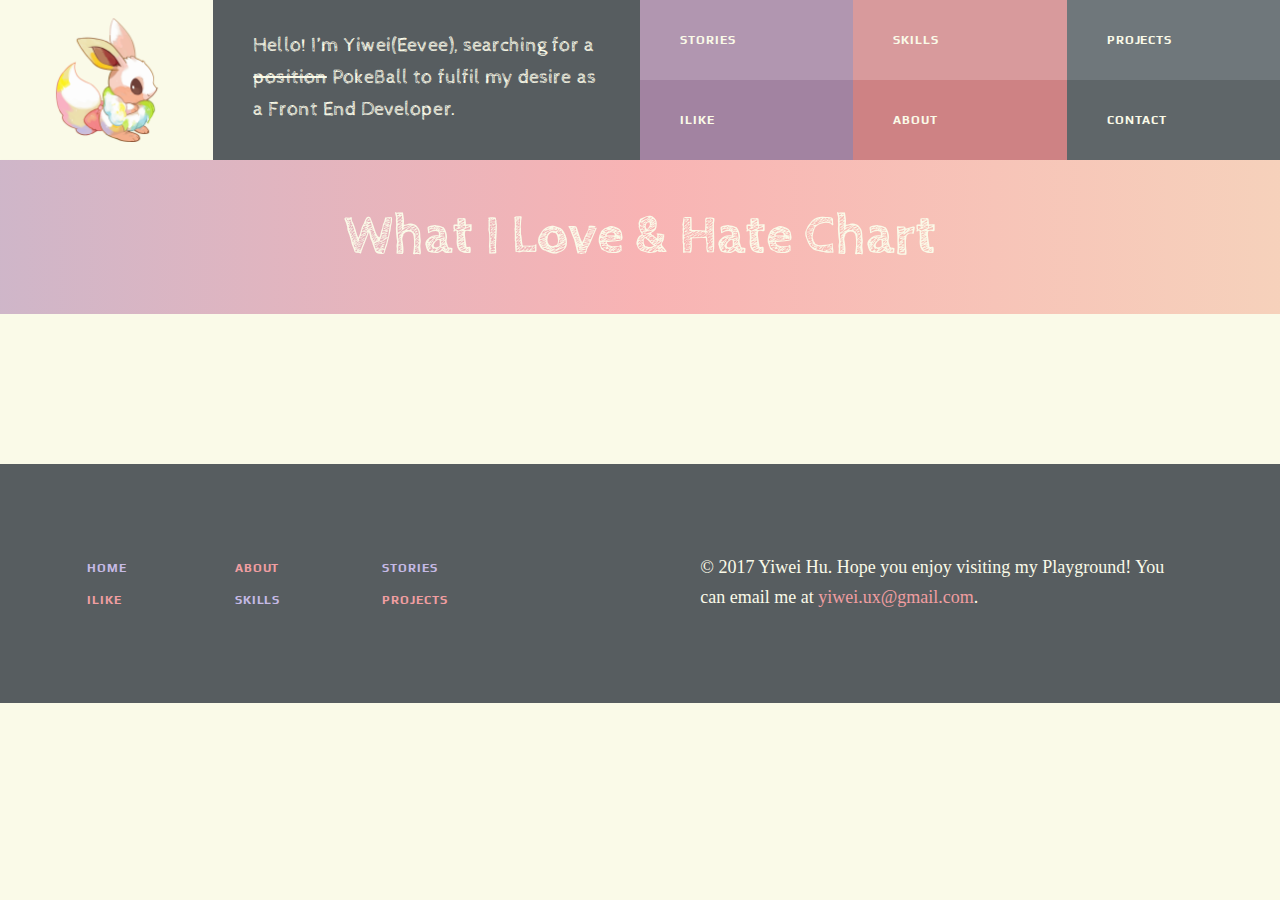
<file: about.html>
<!DOCTYPE html>

<html lang="en-US">

<head>
	<meta charset="UTF-8">
	<meta name="viewpoint" content="width=device-width, initial-scale=1.0">
	<link href="https://fonts.googleapis.com/css?family=Cabin+Sketch:400,700" rel="stylesheet" type='text/css'>
	<link href='https://fonts.googleapis.com/css?family=Play:400' rel='stylesheet' type='text/css'>
	<link href='https://fonts.googleapis.com/css?family=Kanit:400' rel='stylesheet' type='text/css'>
	<link href='https://fonts.googleapis.com/css?family=Playfair+Display:900' rel='stylesheet' type='text/css'>
	<link rel="stylesheet" type="text/css" href="resources/css/style.css">
	<link rel="stylesheet" type="text/css" href="resources/css/about.css">
	<link rel="icon" href="resources/img/favicon.png" type="image/png"/>

	<!--<link rel="stylesheet" type="text/css" href="resources/css/reet.css">-->


	<!--<svg src="/resource/img/love-hate.svg"></svg>
<script src="/resources/js/chart.js"></script>-->

	<meta name="google-site-verification" content="Ltg0s0QdcEOwLMl9AAaTHNKaUi2nbK8ITg40clzj2hA" />
	<title>Eevee's Playground</title>
	<meta name="description" content="Eevee's Playground is Yiwei Hu's personal webpage to showcase the stories, web designs and images.">
</head>

<body class="page-template page-template-page-about page-template-page-about-php page page-id-2265">

	<div id="page" class="hfeed site">

		<header id="masthead" class="site-header group" role="banner">
			<div class="site-description">
				<h1 class="site-title"><a href="index.html" rel="home">Yiweih</a></h1>
				<div class="tagline">
					<h2>Hello! I’m Yiwei(Eevee), searching for a <s>position</s> PokeBall to fulfil my desire as a Front End Developer.</h2>
				</div>
				<!-- /.tagline -->
			</div>
			<nav id="site-navigation" class="main-navigation" role="navigation">
				<ul>
					<li class="story-link current-page">
						<a href="story.html">Stories</a>
					</li>
					<li class="skill-link ">
						<a href="skill.html">Skills</a>
					</li>
					<li class="project-link ">
						<a href="project.html">Projects</a>
					</li>
					<li class="ilike-link ">
						<a href="ilike.html">iLike</a>
					</li>
					<li class="about-link">
						<a href="about.html">About</a>
					</li>
					<li class="contact-link">
						<a href="contact.html">Contact</a>
					</li>
				</ul>
			</nav>
			<!-- /#site-navigation -->
		</header>

		<div id="content" class="site-content">

			<div id="primary" class="content-area">

				<main id="main" class="site-main" role="main">
					<article id="post-2265" class="post-2265 page type-page status-publish hentry">

						<div class="about-content">
							<div id="chart" class="featured-banner">
								<h1>What I Love &amp; Hate Chart</h1>
							</div>
							
							<div id="about" class="full-wh">
								<div id="svg-container"></div>
								<svg id="love-hate-chart"> </svg>
							</div>
						</div>
						
					</article>
					<!-- #post-## -->
				</main>
				<!-- #main -->
			</div>
			<!-- #primary -->


		</div>
		<!-- #content -->
		
		<footer class="page-footer group">
			<div class="footer-container group">
				<nav class="footer-nav group">
					<ul>
						<li class="link-style-1">
							<a href="/">Home</a>
						</li>
						<li class="link-style-2">
							<a href="ilike.html">iLIKE</a>
						</li>
						<li class="link-style-2">
							<a href="about.html">About</a>
						</li>

						<li class="link-style-1">
							<a href="skill.html">Skills</a>
						</li>
						<li class="link-style-1">
							<a href="story.html">Stories</a>
						</li>
						<li class="link-style-2">
							<a href="project.html">Projects</a>
						</li>
					</ul>
				</nav>

				<p>&copy; 2017 Yiwei Hu. Hope you enjoy visiting my Playground! You can email me at <a href="mailto:yiwei.ux@gmail.com">yiwei.ux@gmail.com</a>.</p>

			</div>
		</footer>
		<script src="http://d3js.org/d3.v3.min.js"></script>
		<script src="/resources/js/CV.js"></script>
		<script src="/resources/js/about.js"></script>

	</div>

</body>

</html>
</file>
<file: resources/css/about.css>
svg#love-hate-icons {
    margin: 0px auto;
}

#svg-container {
    position: absolute;
    left: 0;    
    width: 100%;
}

svg#love-hate-chart {
    position: relative;
    z-index: 1;
}

#love-hate-chart text.love-text.title{
    font-size: 14pt;    
    fill: #ea8490;
}

#love-hate-chart text.hate-text.title {
    font-size: 14pt;    
    fill: rgb(161, 118, 196);
}

svg#love-hate-chart, svg#love-hate-icons{
    display: block;
    border: none;
    margin: 0px auto;
}

#svg-like-hate>g{
   opacity: 0.1;
   visibility: hidden;
}

#love-hate-chart rect.love-item {
    fill: #f09ea8;
}

#love-hate-chart rect.hate-item {
    fill: hsl(273, 30%, 72%);
}

#love-hate-chart rect.hate-item.hate-parent {
    fill: transparent;
    fill: hsl(273, 30%, 72%);
    stroke-width: 2;
}

#love-hate-chart rect.love-item.love-parent {
    fill: transparent;
    fill: hsl(353, 73%, 78%);
    stroke-width: 2;
}

#love-hate-chart line.vertical-line {
    stroke: hsl(20, 78%, 83%);
}

#love-hate-chart text.hate-text {
    fill: rgb(161, 118, 196);
}

#love-hate-chart text {
    font-size: 10pt;
    fill: #7B7B7B;
    font-family: Play;
}

#love-hate-chart text.love-text {
    fill: #ea8490;
}
</file>
<file: resources/css/style.css>
@charset "UTF-8";
@import url(reset.css);
* {
	-webkit-box-sizing: border-box;
	-moz-box-sizing: border-box;
	box-sizing: border-box;
}

.group:after,
.group:before,
.posts-navigation:after,
.posts-navigation:before,
.post-navigation:after,
.post-navigation:before,
.nav-links:before,
.nav-links:after {
	content: ".";
	display: block;
	height: 0;
	clear: both;
	visibility: hidden;
}

html,
body {
	background: #fafae8;
	color: #4b5052;
	font-family: "abril-text", georgia;
}

a {
	text-decoration: none;
}

h1 {
	-webkit-font-smoothing: antialiased;
	font-family: "abril-text", Cabin Sketch;
	line-height: 1.2em;
	font-size: 55px;
	font-weight: 700;
}

.site-header {
	-webkit-font-smoothing: antialiased;
	background: #fafae8;
}

.site-header h1,
.site-header .tagline,
.site-header nav {
	height: 160px;
	float: left;
}

.site-header h1 {
	width: 16.66666667%;
	/* 240/1440 */
}

.site-header h1 a {
	background: url(img/logo.png) center no-repeat;
	background-size: 124px 124px;
	display: block;
	height: 150px;
	padding: 80px 40px;
	text-indent: -9999px;
	width: 100%;
}

.site-header .tagline {
	font-family: "abril-text", georgia;
	background: #575d60;
	font-family: "abril-text", Cabin Sketch;
	font-weight: 400;
	padding: 30px 40px 40px 40px;
	width: 33.33333333%;
	/* 480/1440 */
}

.site-header .tagline h2 {
	color: #fafae8;
	font-size: 20px;
	letter-spacing: +.003em;
	line-height: 1.6em;
}

.site-header nav {
	background: linear-gradient(to right, #c4a5c1 0%, #f8a2a7 50%, #f5c7b0 100%);
	width: 50%;
}

.site-header nav li {
	-webkit-font-smoothing: antialiased;
	font-family: "Play";
	font-size: 12px;
	font-weight: 700;
	letter-spacing: .08em;
	text-transform: uppercase;
	display: table;
	table-layout: fixed;
	float: left;
	width: 33.33333333%;
	transition: background 0.5s;
}

.site-header nav li a {
	color: #fafae8;
	display: table-cell;
	height: 80px;
	padding: 0 40px;
	vertical-align: middle;
	width: 100%;
}

.site-header nav li.story-link {
	background: #b196b0;
}

.site-header nav li.story-link:hover {
	background: -moz-linear-gradient(left, rgba(196, 165, 193, 0.8) 0%, rgba(248, 162, 167, 0.8) 50%, rgba(245, 199, 176, 0.8) 100%);
	background: -webkit-gradient(linear, left top, right top, color-stop(0%, rgba(196, 165, 193, 0.8)), color-stop(50%, rgba(248, 162, 167, 0.8)), color-stop(100%, rgba(245, 199, 176, 0.8)));
	background: -webkit-linear-gradient(left, rgba(196, 165, 193, 0.8) 0%, rgba(248, 162, 167, 0.8) 50%, rgba(245, 199, 176, 0.8) 100%);
	background: -o-linear-gradient(left, rgba(196, 165, 193, 0.8) 0%, rgba(248, 162, 167, 0.8) 50%, rgba(245, 199, 176, 0.8) 100%);
	background: -ms-linear-gradient(left, rgba(196, 165, 193, 0.8) 0%, rgba(248, 162, 167, 0.8) 50%, rgba(245, 199, 176, 0.8) 100%);
	background: linear-gradient(to right, rgba(196, 165, 193, 0.8) 0%, rgba(248, 162, 167, 0.8) 50%, rgba(245, 199, 176, 0.8) 100%);
	filter: progid:DXImageTransform.Microsoft.gradient(startColorstr='#cc79c2b2', endColorstr='#ccf1b0bf', GradientType=1);
}

.site-header nav li.ilike-link {
	background: #a283a1;
}

.site-header nav li.ilike-link:hover {
	background: -moz-linear-gradient(left, rgba(196, 165, 193, 0.8) 0%, rgba(248, 162, 167, 0.8) 50%, rgba(245, 199, 176, 0.8) 100%);
	background: -webkit-gradient(linear, left top, right top, color-stop(0%, rgba(196, 165, 193, 0.8)), color-stop(50%, rgba(248, 162, 167, 0.8)), color-stop(100%, rgba(245, 199, 176, 0.8)));
	background: -webkit-linear-gradient(left, rgba(196, 165, 193, 0.8) 0%, rgba(248, 162, 167, 0.8) 50%, rgba(245, 199, 176, 0.8) 100%);
	background: -o-linear-gradient(left, rgba(196, 165, 193, 0.8) 0%, rgba(248, 162, 167, 0.8) 50%, rgba(245, 199, 176, 0.8) 100%);
	background: -ms-linear-gradient(left, rgba(196, 165, 193, 0.8) 0%, rgba(248, 162, 167, 0.8) 50%, rgba(245, 199, 176, 0.8) 100%);
	background: linear-gradient(to right, rgba(196, 165, 193, 0.8) 0%, rgba(248, 162, 167, 0.8) 50%, rgba(245, 199, 176, 0.8) 100%);
	filter: progid:DXImageTransform.Microsoft.gradient(startColorstr='#cc79c2b2', endColorstr='#ccf1b0bf', GradientType=1);
}

.site-header nav li.skill-link {
	background: #d89a9c;
}

.site-header nav li.skill-link:hover {
	background: -moz-linear-gradient(left, rgba(196, 165, 193, 0.8) 0%, rgba(248, 162, 167, 0.8) 50%, rgba(245, 199, 176, 0.8) 100%);
	background: -webkit-gradient(linear, left top, right top, color-stop(0%, rgba(196, 165, 193, 0.8)), color-stop(50%, rgba(248, 162, 167, 0.8)), color-stop(100%, rgba(245, 199, 176, 0.8)));
	background: -webkit-linear-gradient(left, rgba(196, 165, 193, 0.8) 0%, rgba(248, 162, 167, 0.8) 50%, rgba(245, 199, 176, 0.8) 100%);
	background: -o-linear-gradient(left, rgba(196, 165, 193, 0.8) 0%, rgba(248, 162, 167, 0.8) 50%, rgba(245, 199, 176, 0.8) 100%);
	background: -ms-linear-gradient(left, rgba(196, 165, 193, 0.8) 0%, rgba(248, 162, 167, 0.8) 50%, rgba(245, 199, 176, 0.8) 100%);
	background: linear-gradient(to right, rgba(196, 165, 193, 0.8) 0%, rgba(248, 162, 167, 0.8) 50%, rgba(245, 199, 176, 0.8) 100%);
	filter: progid:DXImageTransform.Microsoft.gradient(startColorstr='#cc79c2b2', endColorstr='#ccf1b0bf', GradientType=1);
}

.site-header nav li.about-link {
	background: #ce8284;
}

.site-header nav li.about-link:hover {
	background: -moz-linear-gradient(left, rgba(196, 165, 193, 0.8) 0%, rgba(248, 162, 167, 0.8) 50%, rgba(245, 199, 176, 0.8) 100%);
	background: -webkit-gradient(linear, left top, right top, color-stop(0%, rgba(196, 165, 193, 0.8)), color-stop(50%, rgba(248, 162, 167, 0.8)), color-stop(100%, rgba(245, 199, 176, 0.8)));
	background: -webkit-linear-gradient(left, rgba(196, 165, 193, 0.8) 0%, rgba(248, 162, 167, 0.8) 50%, rgba(245, 199, 176, 0.8) 100%);
	background: -o-linear-gradient(left, rgba(196, 165, 193, 0.8) 0%, rgba(248, 162, 167, 0.8) 50%, rgba(245, 199, 176, 0.8) 100%);
	background: -ms-linear-gradient(left, rgba(196, 165, 193, 0.8) 0%, rgba(248, 162, 167, 0.8) 50%, rgba(245, 199, 176, 0.8) 100%);
	background: linear-gradient(to right, rgba(196, 165, 193, 0.8) 0%, rgba(248, 162, 167, 0.8) 50%, rgba(245, 199, 176, 0.8) 100%);
	filter: progid:DXImageTransform.Microsoft.gradient(startColorstr='#cc79c2b2', endColorstr='#ccf1b0bf', GradientType=1);
}

.site-header nav li.project-link {
	background: #6f777b;
}

.site-header nav li.project-link:hover {
	background: -moz-linear-gradient(left, rgba(196, 165, 193, 0.8) 0%, rgba(248, 162, 167, 0.8) 50%, rgba(245, 199, 176, 0.8) 100%);
	background: -webkit-gradient(linear, left top, right top, color-stop(0%, rgba(196, 165, 193, 0.8)), color-stop(50%, rgba(248, 162, 167, 0.8)), color-stop(100%, rgba(245, 199, 176, 0.8)));
	background: -webkit-linear-gradient(left, rgba(196, 165, 193, 0.8) 0%, rgba(248, 162, 167, 0.8) 50%, rgba(245, 199, 176, 0.8) 100%);
	background: -o-linear-gradient(left, rgba(196, 165, 193, 0.8) 0%, rgba(248, 162, 167, 0.8) 50%, rgba(245, 199, 176, 0.8) 100%);
	background: -ms-linear-gradient(left, rgba(196, 165, 193, 0.8) 0%, rgba(248, 162, 167, 0.8) 50%, rgba(245, 199, 176, 0.8) 100%);
	background: linear-gradient(to right, rgba(196, 165, 193, 0.8) 0%, rgba(248, 162, 167, 0.8) 50%, rgba(245, 199, 176, 0.8) 100%);
	filter: progid:DXImageTransform.Microsoft.gradient(startColorstr='#cc79c2b2', endColorstr='#ccf1b0bf', GradientType=1);
}

.site-header nav li.contact-link {
	background: #5f6669;
}

.site-header nav li.contact-link:hover {
	background: -moz-linear-gradient(left, rgba(196, 165, 193, 0.8) 0%, rgba(248, 162, 167, 0.8) 50%, rgba(245, 199, 176, 0.8) 100%);
	background: -webkit-gradient(linear, left top, right top, color-stop(0%, rgba(196, 165, 193, 0.8)), color-stop(50%, rgba(248, 162, 167, 0.8)), color-stop(100%, rgba(245, 199, 176, 0.8)));
	background: -webkit-linear-gradient(left, rgba(196, 165, 193, 0.8) 0%, rgba(248, 162, 167, 0.8) 50%, rgba(245, 199, 176, 0.8) 100%);
	background: -o-linear-gradient(left, rgba(196, 165, 193, 0.8) 0%, rgba(248, 162, 167, 0.8) 50%, rgba(245, 199, 176, 0.8) 100%);
	background: -ms-linear-gradient(left, rgba(196, 165, 193, 0.8) 0%, rgba(248, 162, 167, 0.8) 50%, rgba(245, 199, 176, 0.8) 100%);
	background: linear-gradient(to right, rgba(196, 165, 193, 0.8) 0%, rgba(248, 162, 167, 0.8) 50%, rgba(245, 199, 176, 0.8) 100%);
	filter: progid:DXImageTransform.Microsoft.gradient(startColorstr='#cc79c2b2', endColorstr='#ccf1b0bf', GradientType=1);
}

.main-banner {
	background: #92cabf url(img/me.jpg) no-repeat top right;
	-webkit-background-size: cover;
	-moz-background-size: cover;
	-o-background-size: cover;
	background-size: cover;
	position: relative;
}

.main-banner .banner-description {
	background: -moz-linear-gradient(45deg, rgba(206, 131, 200, 0.6) 0%, rgba(245, 134, 140, 0.6) 50%, rgba(244, 174, 140, 0.6) 100%);
	/* FF3.6+ */
	background: -webkit-gradient(linear, left bottom, right top, color-stop(0%, rgba(206, 131, 200, 0.6)), color-stop(50%, rgba(245, 134, 140, 0.6)), color-stop(100%, rgba(244, 174, 140, 0.6)));
	/* Chrome,Safari4+ */
	background: -webkit-linear-gradient(45deg, rgba(206, 131, 200, 0.6) 0%, rgba(245, 134, 140, 0.6) 50%, rgba(244, 174, 140, 0.6) 100%);
	/* Chrome10+,Safari5.1+ */
	background: -o-linear-gradient(45deg, rgba(206, 131, 200, 0.6) 0%, rgba(245, 134, 140, 0.6) 50%, rgba(244, 174, 140, 0.6) 100%);
	/* Opera 11.10+ */
	background: -ms-linear-gradient(45deg, rgba(206, 131, 200, 0.6) 0%, rgba(245, 134, 140, 0.6) 50%, rgba(244, 174, 140, 0.6) 100%);
	/* IE10+ */
	background: linear-gradient(45deg, rgba(206, 131, 200, 0.6) 0%, rgba(245, 134, 140, 0.6) 50%, rgba(244, 174, 140, 0.6) 100%);
	/* W3C */
	filter: progid:DXImageTransform.Microsoft.gradient(startColorstr='#997eccbb', endColorstr='#99ccb77e', GradientType=1);
	/* IE6-8 fallback on horizontal gradient */
	float: left;
	padding: 6.818181818% 6.818181818% 160px 6.818181818%;
	width: 50%;
}

.main-banner h1 a {
	-webkit-font-smoothing: antialiased;
	font-family: "Play";
	font-size: 12px;
	font-weight: 700;
	letter-spacing: .08em;
	text-transform: uppercase;
	color: #fafae8;
	line-height: 1.3em;
}

.main-banner h1 a:hover {
	color: #a2606f;
}

.main-banner h2 {
	-webkit-font-smoothing: antialiased;
	font-family: "playfair display";
	line-height: 1.2em;
	font-size: 50px;
	font-weight: 900;
	margin: 20px 0;
	text-transform: capitalize;
}

.main-banner h2 a {
	color: #a2606f;
}

.main-banner h2 a:hover {
	color: #834c59;
}

.main-banner p {
	-webkit-font-smoothing: antialiased;
	color: #3f4345;
	font-family: "abril-text", georgia;
	font-size: 22px;
	letter-spacing: -.015em;
	line-height: 1.6em;
}

.main-banner .story-link {
	-webkit-font-smoothing: antialiased;
	font-family: "Play";
	font-size: 12px;
	font-weight: 700;
	letter-spacing: .08em;
	text-transform: uppercase;
	background: #fafae8;
	color: #d690a0;
	left: 0;
	bottom: 0;
	padding: 40px 40px 40px 6.818181818%;
	position: absolute;
	width: 50%;
}

.main-banner .story-link:hover {
	color: #c15870;
}

.main-banner .banner-image {
	bottom: 0;
	right: 0;
	padding: 40px;
	position: absolute;
	width: 50%;
}

.main-banner .banner-image p {
	-webkit-font-smoothing: antialiased;
	font-family: "Play";
	font-size: 12px;
	font-weight: 700;
	letter-spacing: .08em;
	text-transform: uppercase;
	color: #fafae8;
}

.notes h1 {
	display: inline-block;
	line-height: 1.1em;
	margin: 0 20px 20px 0;
}

.notes h1 a {
	color: #79c2b2;
}

.notes h1 a:hover {
	color: #9cd2c6;
}

.notes h2 {
	-webkit-font-smoothing: antialiased;
	font-family: "abril-text", georgia;
	font-size: 20px;
	-webkit-font-smoothing: antialiased;
	color: #fafae8;
	display: inline-block;
	line-height: 1.5em;
	margin: 0 0 0 0;
}

.notes h2 a {
	color: #ffe59c;
}

.notes h2 a:hover {
	color: #9cd2c6;
}

.notes li {
	display: table;
	float: left;
	padding-bottom: 75px;
	width: 43.31683168%;
	/* 437.5/1010 */
}

.notes li img {
	border: 5px solid #fafae8;
	box-shadow: 0 2px 10px rgba(0, 0, 0, 0.4);
	display: table-cell;
	margin: 5px 40px 0 0;
}

.notes li .note-description {
	display: table-cell;
}

.notes li h3 {
	-webkit-font-smoothing: antialiased;
	font-family: "Play";
	font-size: 12px;
	font-weight: 700;
	letter-spacing: .08em;
	text-transform: uppercase;
	line-height: 1.8em;
	margin-bottom: 10px;
}

.notes li h3 a {
	color: #ffe59c;
}

.notes li h3 a:hover {
	color: #9cd2c6;
}

.notes li p {
	-webkit-font-smoothing: antialiased;
	color: #fafae8;
	font-family: "abril-text", georgia;
	font-size: 16px;
	line-height: 1.5em;
}

.notes li p a {
	color: #79c2b2;
}

.notes li p a:hover {
	color: #9cd2c6;
}

.notes li a.keep-reading {
	-webkit-font-smoothing: antialiased;
	font-family: "Play";
	font-size: 12px;
	font-weight: 700;
	letter-spacing: .08em;
	text-transform: uppercase;
	color: #79c2b2;
	display: block;
	margin-top: 10px;
}

.notes li a.keep-reading:hover {
	color: #9cd2c6;
}

.notes li:nth-of-type(even) {
	margin-left: 6.818181818%;
}

.latest-work h1 {
	color: #fafae8;
	margin-top: 50px;
	text-align: center;
}

.latest-work h2 {
	-webkit-font-smoothing: antialiased;
	font-family: "abril-text", georgia;
	font-size: 20px;
	color: #fafae8;
	font-size: 22px;
	line-height: 1.4em;
	margin: 30px 0 60px 0;
	text-align: center;
}

.latest-work h2 a {
	color: #e4b5c0;
}

.latest-work h2 a:hover {
	color: #9cd2c6;
}

.latest-work li {
	box-shadow: 0 5px 20px rgba(0, 0, 0, 0.3);
	float: left;
	margin: 3% 5%;
	width: 40%;
}

.latest-work li a {
	display: block;
	background: #fafae8;
}

.latest-work li img {
	display: block;
	height: auto;
	width: 100%;
}

.latest-work li h3 a {
	-webkit-font-smoothing: antialiased;
	font-family: "Play";
	font-size: 12px;
	font-weight: 700;
	letter-spacing: .08em;
	text-transform: uppercase;
	color: #fafae8;
	display: block;
	line-height: 1.5em;
	padding: 30px 40px 25px 40px;
	text-align: center;
}

.latest-work li:nth-of-type(1) h3 a,
.latest-work li:nth-of-type(6) h3 a {
	background: #79c2b2;
}

.latest-work li:nth-of-type(3) h3 a,
.latest-work li:nth-of-type(5) h3 a {
	background: #D0B97F;
}

.latest-work li:nth-of-type(2) h3 a,
.latest-work li:nth-of-type(4) h3 a {
	background: #d690a0;
}

.latest-work li:nth-child(2n+1) {
	margin-left: 7.25%;
	margin-right: 2.75%;
}

.latest-work li:nth-child(2n+2) {
	margin-left: 2.75%;
	margin-right: 7.25%;
}

.speaking-events a {
	color: #ffe59c;
}

.speaking-events h1 {
	display: inline-block;
	margin: 0 20px 20px 0;
}

.speaking-events h2 {
	-webkit-font-smoothing: antialiased;
	font-family: "abril-text", georgia;
	font-size: 20px;
	display: inline-block;
	line-height: 1.3em;
}

.speaking-events ol {
	-webkit-font-smoothing: antialiased;
	font-family: "Play";
	font-size: 12px;
	font-weight: 700;
	letter-spacing: .08em;
	text-transform: uppercase;
	margin-top: 50px;
}

.speaking-events ol a {
	color: #d8ede8;
	display: block;
	line-height: 1.5em;
	padding: 22px;
}

.speaking-events ol .event-item {
	border-bottom: 1px solid #4ba490;
}

.speaking-events ol .event-item ul {
	display: table;
	table-layout: fixed;
	width: 100%;
}

.speaking-events ol .event-item li {
	display: table-cell;
	vertical-align: middle;
}

.speaking-events ol .event-item li.date a,
.speaking-events ol .event-item li.event-name a {
	padding-left: 30px;
}

.speaking-events ol .event-item li:last-of-type a {
	padding-right: 0;
}

.speaking-events ol .event-item:hover a {
	color: #ffe59c;
}

.speaking-events .upcoming a {
	color: #fafae8;
}

.speaking-events .upcoming .speaking-button a {
	color: #ffe59c;
}

.speaking-events .upcoming .date a {
	background: url(img/icon-date-current.png) left 50% no-repeat;
	background-size: 16px;
}

.speaking-events .upcoming .location a {
	background: url(img/icon-location-current.png) left 50% no-repeat;
	background-size: 16px;
}

.speaking-events .upcoming .event-name a {
	background: url(img/icon-event-current.png) left 50% no-repeat;
	background-size: 16px;
}

.speaking-events .date a {
	background: url(img/icon-date.png) left 50% no-repeat;
	background-size: 16px;
}

.speaking-events .location a {
	background: url(img/icon-location.png) left 50% no-repeat;
	background-size: 16px;
}

.speaking-events .event-name a {
	background: url(img/icon-event.png) left 50% no-repeat;
	background-size: 16px;
}

.speaking-events .speaking-button {
	text-align: right;
}

.speaking-events .speaking-button strong {
	background: #4b5052;
	border-radius: 3px;
	display: inline-block;
	margin: -6px 0;
	padding: 6px 10px;
	text-align: center;
	width: 140px;
}

.speaking-events .speaking-button strong:hover {
	background: #ffe59c;
	color: #4b5052;
}

.elsewhere h1 {
	color: #79c2b2;
	margin-bottom: 20px;
}

.elsewhere p {
	-webkit-font-smoothing: antialiased;
	font-family: "abril-text", georgia;
	font-size: 26px;
	letter-spacing: -.018em;
	line-height: 1.6em;
}

.elsewhere a:nth-of-type(even) {
	color: #c86b80;
}

.elsewhere a:nth-of-type(even):hover {
	color: #cbae61;
}

.elsewhere a:nth-of-type(odd) {
	color: #cbae61;
}

.elsewhere a:nth-of-type(odd):hover {
	color: #c86b80;
}

.page-footer {
	background: #575d60;
	padding: 6.818181818%;
}

.page-footer p {
	-webkit-font-smoothing: antialiased;
	color: #fafae8;
	float: right;
	font-family: "abril-text", georgia;
	font-size: 18px;
	line-height: 1.7em;
	width: 44.54545455%;
	/* 490/1100 */
}

.page-footer p a {
	color: #f09ea1;
}

.page-footer p a:hover {
	color: #f5c7b0;
}

.page-footer .footer-nav {
	float: left;
	width: 40%;
	/* 490/1100 */
}

.page-footer .footer-nav ul {
	-webkit-column-count: 3;
	/* Chrome, Safari, Opera */
	-moz-column-count: 3;
	/* Firefox */
	column-count: 3;
	-webkit-column-gap: 0;
	-moz-column-gap: 0;
	column-gap: 0;
	display: block;
}

.page-footer .footer-nav li {
	display: block;
	-webkit-font-smoothing: antialiased;
	font-family: "Play";
	font-size: 12px;
	font-weight: 700;
	letter-spacing: .08em;
	text-transform: uppercase;
}

.page-footer .footer-nav li.link-style-1 a {
	color: #c6bae6;
}

.page-footer .footer-nav li.link-style-1 a:hover {
	color: #f5c7b0;
}

.page-footer .footer-nav li.link-style-2 a {
	color: #f09ea1;
}

.page-footer .footer-nav li.link-style-2 a:hover {
	color: #f5c7b0;
}

.page-footer .footer-nav li a {
	display: block;
	padding: 10px 0;
}

.writing-banner {}

.writing-banner .writing-banner-inner {
	padding: 70px 6.818181818% 140px 6.818181818%;
}

.writing-banner h1 {
	color: #fafae8;
	text-align: center;
}

#content {
	background: -moz-linear-gradient(left, rgba(196, 165, 193, 0.8) 0%, rgba(248, 162, 167, 0.8) 50%, rgba(245, 199, 176, 0.8) 100%);
	background: -webkit-gradient(linear, left top, right top, color-stop(0%, rgba(196, 165, 193, 0.8)), color-stop(50%, rgba(248, 162, 167, 0.8)), color-stop(100%, rgba(245, 199, 176, 0.8)));
	background: -webkit-linear-gradient(left, rgba(196, 165, 193, 0.8) 0%, rgba(248, 162, 167, 0.8) 50%, rgba(245, 199, 176, 0.8) 100%);
	background: -o-linear-gradient(left, rgba(196, 165, 193, 0.8) 0%, rgba(248, 162, 167, 0.8) 50%, rgba(245, 199, 176, 0.8) 100%);
	background: -ms-linear-gradient(left, rgba(196, 165, 193, 0.8) 0%, rgba(248, 162, 167, 0.8) 50%, rgba(245, 199, 176, 0.8) 100%);
	background: linear-gradient(to right, rgba(165, 102, 157, 0.8) 0%, rgba(244, 115, 122, 0.8) 50%, rgba(183, 118, 87, 0.8) 100%);
	box-shadow: 0 2px 3px rgba(0, 0, 0, 0.1);
}

.full-wh h1 {
	color: #fafae8;
	padding-top: 50px;
	text-align: center;
}

.posts-list {
	background: url(img/bg-posts-list-top.png) top repeat-x;
	margin: -85px auto 0 auto;
	padding-top: 16px;
	position: relative;
	width: 66.66666667%;
	/* 960/1440 */
}

.posts-list:before {
	background: url(img/bg-posts-list-left.png) no-repeat;
	content: "";
	display: block;
	position: absolute;
	top: 0;
	left: -17px;
	width: 18px;
	height: 185px;
}

.posts-list:after {
	background: url(img/bg-posts-list-right.png) no-repeat;
	content: "";
	display: block;
	position: absolute;
	top: 0;
	right: -18px;
	width: 18px;
	height: 185px;
}

.posts-list a {
	color: #79c2b2;
}

.posts-list li {
	background: #fafae8;
	box-shadow: 0 0 10px rgba(0, 0, 0, 0.33);
	padding: 80px 8.333333333% 80px 8.333333333%;
	margin-bottom: 80px;
	position: relative;
	/* &:after {
      background: lighten($owltastic-gray,35%);
      border-radius: 10px;
      content: "";
      display: block;
      width: 100%;
      height: 3px;
    } */
}

.posts-list li h2 {
	text-align: center;
	font-size: 32px;
	font-weight: bold;
	line-height: 1.3em;
	letter-spacing: -.005em;
	-webkit-font-smoothing: antialiased;
}

.posts-list li h2 a {
	color: #f8a7b4;
}

.posts-list li .posted-date {
	-webkit-font-smoothing: antialiased;
	font-family: "Play";
	font-size: 12px;
	font-weight: 700;
	letter-spacing: .08em;
	text-transform: uppercase;
	margin-top: 30px;
	margin-bottom: 25px;
	text-align: center;
}

.posts-list li .posted-date a {
	color: #bb89bf;
}

.posts-list li .post-button {
	margin: 0 auto 80px auto;
	text-align: center;
}

.posts-list li .post-button a {
	background: -moz-linear-gradient(left, rgba(196, 165, 193, 0.8) 0%, rgba(248, 162, 167, 0.8) 50%, rgba(245, 199, 176, 0.8) 100%);
	background: -webkit-gradient(linear, left top, right top, color-stop(0%, rgba(196, 165, 193, 0.8)), color-stop(50%, rgba(248, 162, 167, 0.8)), color-stop(100%, rgba(245, 199, 176, 0.8)));
	background: -webkit-linear-gradient(left, rgba(196, 165, 193, 0.8) 0%, rgba(248, 162, 167, 0.8) 50%, rgba(245, 199, 176, 0.8) 100%);
	background: -o-linear-gradient(left, rgba(196, 165, 193, 0.8) 0%, rgba(248, 162, 167, 0.8) 50%, rgba(245, 199, 176, 0.8) 100%);
	background: -ms-linear-gradient(left, rgba(196, 165, 193, 0.8) 0%, rgba(248, 162, 167, 0.8) 50%, rgba(245, 199, 176, 0.8) 100%);
	background: linear-gradient(to right, rgba(196, 165, 193, 0.8) 0%, rgba(248, 162, 167, 0.8) 50%, rgba(245, 199, 176, 0.8) 100%);
	filter: progid:DXImageTransform.Microsoft.gradient(startColorstr='#cc79c2b2', endColorstr='#ccf1b0bf', GradientType=1);
	-webkit-font-smoothing: antialiased;
	font-family: "Play";
	font-size: 12px;
	font-weight: 700;
	letter-spacing: .08em;
	text-transform: uppercase;
	border-radius: 5px;
	color: #fafae8;
	display: inline-block;
	padding: 10px 30px;
}

.posts-list li .post-button a:hover {
	background: -moz-linear-gradient(left, rgba(196, 165, 193, 0.8) 0%, rgba(248, 162, 167, 0.8) 50%, rgba(245, 199, 176, 0.8) 100%);
	background: -webkit-gradient(linear, left top, right top, color-stop(0%, rgba(196, 165, 193, 0.8)), color-stop(50%, rgba(248, 162, 167, 0.8)), color-stop(100%, rgba(245, 199, 176, 0.8)));
	background: -webkit-linear-gradient(left, rgba(196, 165, 193, 0.8) 0%, rgba(248, 162, 167, 0.8) 50%, rgba(245, 199, 176, 0.8) 100%);
	background: -o-linear-gradient(left, rgba(196, 165, 193, 0.8) 0%, rgba(248, 162, 167, 0.8) 50%, rgba(245, 199, 176, 0.8) 100%);
	background: -ms-linear-gradient(left, rgba(196, 165, 193, 0.8) 0%, rgba(248, 162, 167, 0.8) 50%, rgba(245, 199, 176, 0.8) 100%);
	background: linear-gradient(to right, rgba(196, 165, 193, 0.8) 0%, rgba(248, 162, 167, 0.8) 50%, rgba(245, 199, 176, 0.8) 100%);
	filter: progid:DXImageTransform.Microsoft.gradient(startColorstr='#cc79c2b2', endColorstr='#ccf1b0bf', GradientType=1);
}

.posts-list li p {
	-webkit-font-smoothing: antialiased;
	font-family: "abril-text", georgia;
	font-size: 22px;
	line-height: 1.5em;
	margin-bottom: 33px;
}

.posts-list li p a {
	display: block;
	margin: 30px auto 0 auto;
}

.posts-list-notes {
	box-shadow: inset 0 5px 50px rgba(0, 0, 0, 0.05);
	background: -moz-linear-gradient(left, rgba(196, 165, 193, 0.8) 0%, rgba(248, 162, 167, 0.8) 50%, rgba(245, 199, 176, 0.8) 100%);
	background: -webkit-gradient(linear, left top, right top, color-stop(0%, rgba(196, 165, 193, 0.8)), color-stop(50%, rgba(248, 162, 167, 0.8)), color-stop(100%, rgba(245, 199, 176, 0.8)));
	background: -webkit-linear-gradient(left, rgba(196, 165, 193, 0.8) 0%, rgba(248, 162, 167, 0.8) 50%, rgba(245, 199, 176, 0.8) 100%);
	background: -o-linear-gradient(left, rgba(196, 165, 193, 0.8) 0%, rgba(248, 162, 167, 0.8) 50%, rgba(245, 199, 176, 0.8) 100%);
	background: -ms-linear-gradient(left, rgba(196, 165, 193, 0.8) 0%, rgba(248, 162, 167, 0.8) 50%, rgba(245, 199, 176, 0.8) 100%);
	background: linear-gradient(to right, rgba(196, 165, 193, 0.8) 0%, rgba(248, 162, 167, 0.8) 50%, rgba(245, 199, 176, 0.8) 100%);
	filter: progid:DXImageTransform.Microsoft.gradient(startColorstr='#cc79c2b2', endColorstr='#ccf1b0bf', GradientType=1);
	padding: 0 50px 50px 0;
}

.posts-list-notes h1 {
	color: #fafae8;
	margin: 0;
	text-align: center;
}

.posts-list-notes .note-item-left {
	padding: 20px 60px 20px 60px;
}

.posts-list-notes .note-item-right {
	padding: 20px 60px 20px 15px;
}

.posts-list-notes .page-title.note-item p {
	color: #fafae8;
	margin: 0;
	font-size: 20px;
	-webkit-font-smoothing: antialiased;
	margin-top: 20px;
}

.posts-list-notes .page-title.note-item p a {
	color: #ffe59c;
}

.posts-list-notes h2 {
	-webkit-font-smoothing: antialiased;
	font-family: "abril-text", georgia;
	font-size: 20px;
	font-weight: bold;
	line-height: 1.4em;
	margin: 30px 40px 0 40px;
	text-align: left;
}

.posts-list-notes ul {
	margin: 0;
}

.posts-list-notes li img {
	height: auto;
	width: 100%;
}

.posts-list-notes li a {
	color: #ff6699;
}

.posts-list-notes .note-container {
	background: #fafae8;
	box-shadow: 0 0 20px rgba(0, 0, 0, 0.3);
	padding-bottom: 5px;
	-webkit-font-smoothing: antialiased;
}

.posts-list-notes li:nth-of-type(odd) .talk-thumbnail {
	background: #575d60;
}

.posts-list-notes .talk-thumbnail {
	background: #575d60;
	position: relative;
	height: 100%;
	display: block;
	vertical-align: middle;
}

.posts-list-notes .talk-thumbnail h2 {
	position: absolute;
	color: #fafae8;
	font-family: "playfair display";
	font-size: 34px;
	line-height: 1.25em;
	margin: 0;
	width: 100%;
	padding: 0 40px;
	text-align: center;
	z-index: 3;
	left: 50%;
	top: 50%;
	transform: translate(-50%, -50%);
}

.posts-list-notes .talk-thumbnail em {
	display: block;
	font-style: normal;
	font-size: 16px;
	font-weight: normal;
	font-family: "abril-text", georgia;
}

.posts-list-notes .talk-thumbnail img {
	display: block;
	opacity: .2;
}

.posts-list-notes .talk-thumbnail:hover img {
	opacity: 1;
	-webkit-transition: opacity ease-in-out .3s;
	-moz-transition: opacity ease-in-out .3s;
	-o-transition: opacity ease-in-out .3s;
	transition: opacity ease-in-out .3s;
}

.posts-list-notes .talk-thumbnail:hover h2 {
	opacity: 0;
	-webkit-transition: opacity ease-in-out .3s;
	-moz-transition: opacity ease-in-out .3s;
	-o-transition: opacity ease-in-out .3s;
	transition: opacity ease-in-out .3s;
}

.posts-list-notes .talk-container {
	padding-bottom: 25px;
	position: relative;
}

.posts-list-notes .talk-container a p {
	color: #4b5052;
}

.posts-list-notes .talk-container a:hover {
	color: #d690a0;
}

.posts-list-notes .talk-container h3 {
	-webkit-font-smoothing: antialiased;
	font-family: "Play";
	font-size: 12px;
	font-weight: 700;
	letter-spacing: .08em;
	text-transform: uppercase;
	margin: 40px 40px -30px 40px;
}

.posts-list-notes .talk-container .upcoming-event {
	color: #d8c287;
}

.posts-list-notes .talk-container p em {
	font-size: 14px;
	font-style: italic;
	margin: 10px 0 0 0;
}

.posts-list-notes .talk-container p {
	margin: 40px 40px 10px 40px;
}

.posts-list-notes .talk-container p:nth-of-type(2) {
	margin-top: 0;
}

.posts-list-notes p {
	line-height: 1.5em;
	margin: 5px 40px 30px 40px;
}

.posts-list-notes .tagged {
	-webkit-font-smoothing: antialiased;
	font-family: "Play";
	font-size: 12px;
	font-weight: 700;
	letter-spacing: .08em;
	text-transform: uppercase;
}

.posts-list-notes .tagged a {
	color: #d690a0;
}

.notes-grid[data-columns]::before {
	content: '3 .notes-column.size-1of3';
}

@media screen and (max-width: 1000px) {
	.notes-grid[data-columns]::before {
		content: '2 .notes-column.size-1of2';
	}
}

@media screen and (max-width: 700px) {
	.notes-grid[data-columns]::before {
		content: '1 .notes-column.size-1of1';
	}
}

.notes-column {
	padding: 50px 0 0 50px;
	float: left;
}

.size-2of3 {
	width: 66.666%;
}

.size-2of3 {
	width: 66.666%;
}

.size-1of1 {
	width: 100%;
}

.portfolio-page {
	background: -moz-linear-gradient(left, rgba(196, 165, 193, 0.8) 0%, rgba(248, 162, 167, 0.8) 50%, rgba(245, 199, 176, 0.8) 100%);
	background: -webkit-gradient(linear, left top, right top, color-stop(0%, rgba(196, 165, 193, 0.8)), color-stop(50%, rgba(248, 162, 167, 0.8)), color-stop(100%, rgba(245, 199, 176, 0.8)));
	background: -webkit-linear-gradient(left, rgba(196, 165, 193, 0.8) 0%, rgba(248, 162, 167, 0.8) 50%, rgba(245, 199, 176, 0.8) 100%);
	background: -o-linear-gradient(left, rgba(196, 165, 193, 0.8) 0%, rgba(248, 162, 167, 0.8) 50%, rgba(245, 199, 176, 0.8) 100%);
	background: -ms-linear-gradient(left, rgba(196, 165, 193, 0.8) 0%, rgba(248, 162, 167, 0.8) 50%, rgba(245, 199, 176, 0.8) 100%);
	background: linear-gradient(to right, rgba(196, 165, 193, 0.8) 0%, rgba(248, 162, 167, 0.8) 50%, rgba(245, 199, 176, 0.8) 100%);
	filter: progid:DXImageTransform.Microsoft.gradient(startColorstr='#cc79c2b2', endColorstr='#ccf1b0bf', GradientType=1);
}

.portfolio-page h1 {
	color: #fafae8;
	margin-bottom: 20px;
	text-align: center;
}

.portfolio-page.latest-work h2 a {
	background: rgba(75, 80, 82, 0.9);
	color: #fafae8;
}

.latest-work li {
	border: none;
}

.latest-work li:hover img {
	opacity: 1;
}

.latest-work img {
	border: none;
}

.latest-work .work-container {
	position: relative;
	overflow: hidden;
}

.latest-work .work-container img {
	opacity: 0.8;
	width: 100%;
	height: auto;
	-webkit-transform: scale(1.12);
	transform: scale(1.12);
	-webkit-transition: -webkit-transform 0.5s;
	transition: -webkit-transform 0.5s;
	transition: transform 0.5s;
	transition: transform 0.5s, -webkit-transform 0.5s;
	opacity: 0.5s;
}

.latest-work .work-container h2 {
	position: absolute;
	width: 100%;
	height: 100%;
	margin: 0;
	text-align: center;
	font-size: 28px;
}

.latest-work .work-container h2 a {
	background: rgba(250, 250, 232, 0.5);
	color: #4b5052;
	height: 100%;
	display: -webkit-flex;
	display: -moz-flex;
	display: -ms-flex;
	display: flex;
	-webkit-align-items: center;
	-moz-align-items: center;
	-ms-align-items: center;
	align-items: center;
	justify-content: center;
	opacity: 0;
	padding: 40px;
}

.latest-work .work-container:hover img {
	opacity: 1;
	-moz-transform: scale(1.0);
	-webkit-transform: scale(1.0);
	transform: scale(1.0);
}

.latest-work .work-container:hover h2 a {
	opacity: 1;
}

.latest-work .case-study-excerpt {
	background: #fafae8;
	color: #4b5052;
	font-size: 16px;
	line-height: 1.5em;
	padding: 40px;
	-webkit-font-smoothing: antialiased;
}

.latest-work .case-study-excerpt h4 {
	-webkit-font-smoothing: antialiased;
	display: block;
	line-height: 1.4em;
	margin: 0 0 10px 0;
	font-size: 26px;
	font-weight: bold;
	font-family: "playfair display";
}

.latest-work .case-study-excerpt a {
	background: none;
	color: #d690a0;
}

.case-study,
.about-content {
	text-align: center;
}

.case-study h1,
.about-content h1 {
	color: #fafae8;
	margin: 0 auto 0px auto;
	text-align: middle;
	line-height: 0.1em;
	letter-spacing: -.003em;
	width: 66.66666667%;
}

.case-study .featured-banner,
.about-content .featured-banner {
	background: -moz-linear-gradient(left, rgba(196, 165, 193, 0.8) 0%, rgba(248, 162, 167, 0.8) 50%, rgba(245, 199, 176, 0.8) 100%);
	background: -webkit-gradient(linear, left top, right top, color-stop(0%, rgba(196, 165, 193, 0.8)), color-stop(50%, rgba(248, 162, 167, 0.8)), color-stop(100%, rgba(245, 199, 176, 0.8)));
	background: -webkit-linear-gradient(left, rgba(196, 165, 193, 0.8) 0%, rgba(248, 162, 167, 0.8) 50%, rgba(245, 199, 176, 0.8) 100%);
	background: -o-linear-gradient(left, rgba(196, 165, 193, 0.8) 0%, rgba(248, 162, 167, 0.8) 50%, rgba(245, 199, 176, 0.8) 100%);
	background: -ms-linear-gradient(left, rgba(196, 165, 193, 0.8) 0%, rgba(248, 162, 167, 0.8) 50%, rgba(245, 199, 176, 0.8) 100%);
	background: linear-gradient(to right, rgba(196, 165, 193, 0.8) 0%, rgba(248, 162, 167, 0.8) 50%, rgba(245, 199, 176, 0.8) 100%);
	filter: progid:DXImageTransform.Microsoft.gradient(startColorstr='#cc79c2b2', endColorstr='#ccf1b0bf', GradientType=1);
	box-shadow: 0 1px 3px 0 rgba(0, 0, 0, 0.2);
	padding: 5.818181818% 0;
	text-align: center;
}

.case-study .featured-banner p,
.about-content .featured-banner p {
	color: #fafae8;
	font-size: 26px;
	margin: 0 auto;
	width: 66.66666667%;
}

.case-study .image-container,
.about-content .image-container {
	max-width: 100%;
	padding: 60px 6.818181818% 80px 6.818181818%;
	width: 100%;
	margin: 0;
}

.case-study .image-container.style-tiles,
.about-content .image-container.style-tiles {
	padding-bottom: 30px;
}

.case-study .full-width-image,
.about-content .full-width-image {
	margin-bottom: 60px;
	padding: 2.083333333%;
}

.case-study img,
.about-content img {
	margin: 0;
	width: 100%;
}

.case-study p,
.about-content p {
	color: #fafae8;
	text-align: left;
	width: 50%;
	line-height: 1.5em;
	margin: 0 auto 30px auto;
	font-size: 22px;
	-webkit-font-smoothing: antialiased;
	letter-spacing: -.015em;
}

.case-study a,
.about-content a {
	color: #79c2b2;
}

.profile-image {
	margin: 60px auto 0 auto;
	width: 66.66666667%;
}

.profile-image img {
	display: block;
	margin-bottom: 20px;
}

.profile-image a {
	font-size: 14px;
	color: #79c2b2;
	font-style: italic;
	margin-top: 20px;
}

.about-content {
	background: #fafae8;
}

.about-content .featured-banner {
	box-shadow: none;
}

.about-content h2 {
	-webkit-font-smoothing: antialiased;
	font-family: "playfair display";
	line-height: 1.2em;
	font-size: 50px;
	font-weight: 900;
	text-align: left;
	margin: 60px auto;
	width: 66.66666667%;
}

.about-content h2:after {
	content: "";
	width: 100%;
	margin: 20px auto;
	border-radius: 10px;
	display: block;
	background: -moz-linear-gradient(left, rgba(121, 194, 178, 0.8) 0%, rgba(194, 174, 121, 0.8) 50%, rgba(241, 176, 191, 0.8) 100%);
	background: -webkit-gradient(linear, left top, right top, color-stop(0%, rgba(121, 194, 178, 0.8)), color-stop(50%, rgba(194, 174, 121, 0.8)), color-stop(100%, rgba(241, 176, 191, 0.8)));
	background: -webkit-linear-gradient(left, rgba(121, 194, 178, 0.8) 0%, rgba(194, 174, 121, 0.8) 50%, rgba(241, 176, 191, 0.8) 100%);
	background: -o-linear-gradient(left, rgba(121, 194, 178, 0.8) 0%, rgba(194, 174, 121, 0.8) 50%, rgba(241, 176, 191, 0.8) 100%);
	background: -ms-linear-gradient(left, rgba(121, 194, 178, 0.8) 0%, rgba(194, 174, 121, 0.8) 50%, rgba(241, 176, 191, 0.8) 100%);
	background: linear-gradient(to right, rgba(121, 194, 178, 0.8) 0%, rgba(194, 174, 121, 0.8) 50%, rgba(241, 176, 191, 0.8) 100%);
	filter: progid:DXImageTransform.Microsoft.gradient(startColorstr='#cc79c2b2', endColorstr='#ccf1b0bf', GradientType=1);
}

.about-content p {
	color: #4b5052;
	font-size: 22px;
	width: 66.66666667%;
	margin-top: 90px;
}

.about-content p.big {
	font-size: 22px;
	margin: 20px 0;
}

.about-content p.small {
	font-family: "Play";
	font-size: 16px;
	line-height: 1.5em;
	margin: 20px 0;
}

.about-content .work-experience {
	position: relative;
	width: 66.66666667%;
	margin: 0 auto 90px auto;
}

.about-content .work-experience:before {
	content: "";
	position: absolute;
	background: -moz-linear-gradient(top, rgba(121, 194, 178, 0.8) 0%, rgba(194, 174, 121, 0.8) 50%, rgba(241, 176, 191, 0.8) 100%);
	background: -webkit-linear-gradient(top, rgba(121, 194, 178, 0.8) 0%, rgba(194, 174, 121, 0.8) 50%, rgba(241, 176, 191, 0.8) 100%);
	background: -o-linear-gradient(top, rgba(121, 194, 178, 0.8) 0%, rgba(194, 174, 121, 0.8) 50%, rgba(241, 176, 191, 0.8) 100%);
	background: -ms-linear-gradient(top, rgba(121, 194, 178, 0.8) 0%, rgba(194, 174, 121, 0.8) 50%, rgba(241, 176, 191, 0.8) 100%);
	background: linear-gradient(to bottom, rgba(121, 194, 178, 0.8) 0%, rgba(194, 174, 121, 0.8) 50%, rgba(241, 176, 191, 0.8) 100%);
	filter: progid:DXImageTransform.Microsoft.gradient(startColorstr='#cc79c2b2', endColorstr='#ccf1b0bf', GradientType=1);
	height: 100%;
	width: 2px;
	left: 59px;
}

.about-content .work-experience:after {
	content: "";
	position: absolute;
	bottom: 0;
	width: 16px;
	height: 16px;
	background: #e4b5c0;
	left: 52px;
	border-radius: 100%;
}

.about-content .work-experience li {
	margin: 0 auto 60px auto;
	position: relative;
	padding-left: 160px;
}

.about-content .work-experience li p {
	width: 100%;
}

.about-content .work-experience li h3 {
	-webkit-font-smoothing: antialiased;
	font-family: "Play";
	font-size: 12px;
	font-weight: 700;
	letter-spacing: .08em;
	text-transform: uppercase;
	color: #d690a0;
	font-size: 20px;
	text-align: left;
	margin: 0 0 20px 0;
	line-height: 1.4em;
}

.about-content .work-experience li .experience-dates {
	background: #4b5052;
	font-family: "Play";
	font-weight: 300;
	border-radius: 100%;
	text-align: center;
	line-height: 1.5em;
	width: 120px;
	height: 120px;
	font-size: 15px;
	padding: 30px 15px;
	color: #fafae8;
	position: absolute;
	left: 0;
	top: 0;
	margin-right: 40px;
}

.speaking-history {
	margin-bottom: 90px;
	position: relative;
	margin: 0 auto;
	width: 66.66666667%;
	padding-bottom: 80px;
	-webkit-column-count: 2;
	-moz-column-count: 2;
	column-count: 2;
	-webkit-column-gap: 40px;
	-moz-column-gap: 40px;
	column-gap: 40px;
}

.speaking-history ul {
	-webkit-column-break-inside: avoid;
	/* Chrome, Safari, Opera */
	page-break-inside: avoid;
	/* Firefox */
	break-inside: avoid;
	/* IE 10+ */
	padding: 20px 0 20px 0;
}

.speaking-history li {
	-webkit-font-smoothing: antialiased;
	background: #fafae8;
	margin: 0 auto;
	padding: 0;
	position: relative;
	text-align: left;
	z-index: 2;
	line-height: 1.5em;
	font-size: 16px;
}

.speaking-history a {
	color: #48a18c;
}

.speaking-history .date-item {
	margin: 0 auto 0 auto;
	text-align: left;
	font-style: normal;
	display: block;
	font-size: 20px;
	font-family: "playfair display";
	font-weight: 900;
}

.speaking-history .date-item br {
	display: none;
}

.notes-navigation .posts-navigation .nav-links {
	width: 100%;
	padding: 0 50px;
}

.about-elsewhere {
	background: #48a18c;
}

.about-elsewhere h1,
.about-elsewhere p {
	color: #fafae8;
}

.about-elsewhere a:nth-of-type(odd) {
	color: #9cd2c6;
}

.about-elsewhere a:nth-of-type(even) {
	color: #decc9a;
}

.about-elsewhere a:nth-of-type(even):hover,
.about-elsewhere a:nth-of-type(odd):hover {
	color: #e1aeb9;
}

.entry-content-outer {
	background: url(img/bg-posts-list-top.png) top repeat-x;
	margin: -85px auto 0 auto;
	padding-top: 16px;
	position: relative;
	width: 66.66666667%;
}

.entry-content-outer:before {
	background: url(img/bg-posts-list-left.png) no-repeat;
	content: "";
	display: block;
	position: absolute;
	top: 0;
	left: -17px;
	width: 18px;
	height: 185px;
}

.entry-content-outer:after {
	background: url(img/bg-posts-list-right.png) no-repeat;
	content: "";
	display: block;
	position: absolute;
	top: 0;
	right: -18px;
	width: 18px;
	height: 185px;
}

.entry-content {
	background: #fafae8;
	padding: 8.333333333%;
	position: relative;
}

.entry-content p,
.entry-content li {
	-webkit-font-smoothing: antialiased;
	font-size: 20px;
	line-height: 1.5em;
	margin-bottom: 30px;
}

.entry-content h2 {
	font-size: 30px;
	font-weight: bold;
	line-height: 1.4em;
	margin-bottom: 30px;
}

.entry-content h3 {
	font-size: 22px;
	font-weight: bold;
	margin-bottom: 20px;
}

.entry-content a {
	color: #4ba490;
}

.entry-content a:hover {
	color: #a2606f;
}

.entry-content ol,
.entry-content ul {
	margin-bottom: 40px;
}

.entry-content li {
	list-style: square;
	margin-bottom: 15px;
	margin-left: 100px;
	padding-left: 10px;
}

.entry-content em {
	font-style: italic;
}

.entry-content img {
	width: 100%;
}

.entry-content caption,
.entry-content .caption {
	font-size: 16px;
	font-style: italic;
}

.entry-content blockquote {
	margin: 0 auto;
	width: 80%;
}

.entry-content blockquote p {
	font-size: 20px;
	font-style: italic;
}

.event-facts li {
	margin: 0 0 20px 0;
	padding: 0;
	list-style: none;
	font-size: 18px;
}

.event-slides {
	text-align: center;
	margin-bottom: 20px;
}

.entry-footer {
	background: #fafae8;
	font-style: italic;
	margin: 0 auto;
	padding: 0 5.555555556% 80px 5.555555556%;
	text-align: center;
	width: 66.66666667%;
}

.entry-footer a {
	color: #d690a0;
}

.entry-footer span {
	display: inline-block;
	margin-right: 15px;
	text-transform: capitalize;
}

.entry-footer span.tags-links:before,
.entry-footer span.edit-link:before {
	content: "•";
	margin-right: 15px;
}

.entry-meta {
	-webkit-font-smoothing: antialiased;
	font-family: "Play";
	font-size: 12px;
	font-weight: 700;
	letter-spacing: .08em;
	text-transform: uppercase;
	color: rgba(250, 250, 232, 0.85);
	margin-top: 20px;
	text-align: center;
}

.entry-meta a {
	color: rgba(250, 250, 232, 0.85);
}

.comments-area {
	margin: 0 auto;
	width: 66.66666667%;
}

#respond {
	margin-top: 80px;
}

#respond form {
	background: #ffe59c;
	padding: 80px 8.333333333%;
	margin-bottom: 80px;
}

#respond .comment-notes,
#respond .form-allowed-tags {
	font-style: italic;
	line-height: 1.5em;
	margin-bottom: 40px;
	text-align: center;
}

#respond .comment-form-author,
#respond .comment-form-email {
	float: left;
	margin-bottom: 40px;
	width: 48%;
}

#respond .comment-form-email {
	float: right;
}

#respond .comment-form-url {
	margin: 40px 0;
}

#respond .comment-form-url:before,
#respond .comment-form-url:after {
	content: ".";
	display: block;
	height: 0;
	clear: both;
	visibility: hidden;
}

#respond label {
	-webkit-font-smoothing: antialiased;
	font-family: "Play";
	font-size: 12px;
	font-weight: 700;
	letter-spacing: .08em;
	text-transform: uppercase;
	display: block;
	font-size: 14px;
	margin-bottom: 10px;
}

#respond input,
#respond textarea {
	color: #48a18c;
	font-family: "abril-text", georgia;
	border: none;
	border-radius: 3px;
	font-size: 22px;
	padding: 5px 10px;
	width: 100%;
}

#respond textarea {
	margin-bottom: 20px;
	height: 150px;
}

#respond .form-submit {
	margin-top: 40px;
	text-align: center;
}

#respond .form-submit input {
	background: -moz-linear-gradient(left, rgba(121, 194, 178, 0.8) 0%, rgba(194, 174, 121, 0.8) 50%, rgba(241, 176, 191, 0.8) 100%);
	background: -webkit-gradient(linear, left top, right top, color-stop(0%, rgba(121, 194, 178, 0.8)), color-stop(50%, rgba(194, 174, 121, 0.8)), color-stop(100%, rgba(241, 176, 191, 0.8)));
	background: -webkit-linear-gradient(left, rgba(121, 194, 178, 0.8) 0%, rgba(194, 174, 121, 0.8) 50%, rgba(241, 176, 191, 0.8) 100%);
	background: -o-linear-gradient(left, rgba(121, 194, 178, 0.8) 0%, rgba(194, 174, 121, 0.8) 50%, rgba(241, 176, 191, 0.8) 100%);
	background: -ms-linear-gradient(left, rgba(121, 194, 178, 0.8) 0%, rgba(194, 174, 121, 0.8) 50%, rgba(241, 176, 191, 0.8) 100%);
	background: linear-gradient(to right, rgba(121, 194, 178, 0.8) 0%, rgba(194, 174, 121, 0.8) 50%, rgba(241, 176, 191, 0.8) 100%);
	filter: progid:DXImageTransform.Microsoft.gradient(startColorstr='#cc79c2b2', endColorstr='#ccf1b0bf', GradientType=1);
	-webkit-font-smoothing: antialiased;
	font-family: "Play";
	font-size: 12px;
	font-weight: 700;
	letter-spacing: .08em;
	text-transform: uppercase;
	border-radius: 0;
	border-radius: 5px;
	color: #fafae8;
	cursor: pointer;
	padding: 18px 40px;
	width: 240px;
}

#respond .form-submit input:hover {
	background: -moz-linear-gradient(left, #79c2b2 0%, #c2ae79 50%, #f1b0bf 100%);
	background: -webkit-gradient(linear, left top, right top, color-stop(0%, #79c2b2), color-stop(50%, #c2ae79), color-stop(100%, #f1b0bf));
	background: -webkit-linear-gradient(left, #79c2b2 0%, #c2ae79 50%, #f1b0bf 100%);
	background: -o-linear-gradient(left, #79c2b2 0%, #c2ae79 50%, #f1b0bf 100%);
	background: -ms-linear-gradient(left, #79c2b2 0%, #c2ae79 50%, #f1b0bf 100%);
	background: linear-gradient(to right, #79c2b2 0%, #c2ae79 50%, #f1b0bf 100%);
	filter: progid:DXImageTransform.Microsoft.gradient(startColorstr='#cc79c2b2', endColorstr='#ccf1b0bf', GradientType=1);
}

h2.comments-title,
h3.comment-reply-title {
	-webkit-font-smoothing: antialiased;
	font-family: "playfair display";
	line-height: 1.2em;
	font-size: 50px;
	font-weight: 900;
	color: #fafae8;
	margin: 50px auto;
	text-align: center;
}

.comment-list {
	background: #fafae8;
	margin-bottom: 80px;
}

.comment-list li {
	padding: 0 8.333333333% 40px 8.333333333%;
}

.comment-list li:first-of-type {
	padding-top: 8.333333333%;
}

.comment-list li:last-of-type {
	padding-bottom: 0;
}

.comment-list li:last-of-type:after {
	background: none;
}

.comment-list li:after {
	background: -moz-linear-gradient(left, rgba(121, 194, 178, 0.8) 0%, rgba(194, 174, 121, 0.8) 50%, rgba(241, 176, 191, 0.8) 100%);
	background: -webkit-gradient(linear, left top, right top, color-stop(0%, rgba(121, 194, 178, 0.8)), color-stop(50%, rgba(194, 174, 121, 0.8)), color-stop(100%, rgba(241, 176, 191, 0.8)));
	background: -webkit-linear-gradient(left, rgba(121, 194, 178, 0.8) 0%, rgba(194, 174, 121, 0.8) 50%, rgba(241, 176, 191, 0.8) 100%);
	background: -o-linear-gradient(left, rgba(121, 194, 178, 0.8) 0%, rgba(194, 174, 121, 0.8) 50%, rgba(241, 176, 191, 0.8) 100%);
	background: -ms-linear-gradient(left, rgba(121, 194, 178, 0.8) 0%, rgba(194, 174, 121, 0.8) 50%, rgba(241, 176, 191, 0.8) 100%);
	background: linear-gradient(to right, rgba(121, 194, 178, 0.8) 0%, rgba(194, 174, 121, 0.8) 50%, rgba(241, 176, 191, 0.8) 100%);
	filter: progid:DXImageTransform.Microsoft.gradient(startColorstr='#cc79c2b2', endColorstr='#ccf1b0bf', GradientType=1);
	content: "";
	display: block;
	width: 100%;
	height: 1px;
}

.comment-list p {
	line-height: 1.5em;
	font-size: 18px;
}

.comment-list a {
	color: #48a18c;
}

.comment-list #respond {
	margin: 40px 0;
}

.comment-list #respond p {
	font-size: 16px;
}

.comment-list #respond .comment-form-author,
.comment-list #respond .comment-form-email,
.comment-list #respond .comment-form-url {
	margin-bottom: 20px;
}

.comment-list #respond h3 {
	-webkit-font-smoothing: subpixel-antialiased;
	color: #4b5052;
	font-family: "abril-text", georgia;
	text-align: left;
	font-size: 18px;
	margin-bottom: 20px;
}

.comment-list #respond h3 small {
	float: right;
	font-style: italic;
	text-transform: capitalize;
}

.comment-list #respond form {
	padding: 5%;
}

.comment-list #respond .form-submit {
	margin-top: 0;
}

.comment-list #respond .form-submit input {
	font-size: 14px;
	padding: 10px;
}

.comment-author {
	font-size: 16px;
	font-style: italic;
	margin-bottom: 20px;
	text-align: left;
}

.comment-author h3 {
	line-height: 1.5em;
	margin: 10px 0 0 0;
}

.comment-author b {
	font-weight: normal;
}

.comment-author img {
	background: #e4b5c0;
	border-radius: 100%;
	display: block;
	float: left;
	margin: 0 20px 0 0;
}

.comment-content {
	margin-bottom: 20px;
}

.comment-metadata {
	text-align: left;
	font-style: italic;
	margin-bottom: 40px;
}

.reply a {
	-webkit-font-smoothing: antialiased;
	font-family: "Play";
	font-size: 12px;
	font-weight: 700;
	letter-spacing: .08em;
	text-transform: uppercase;
	background: #79c2b2;
	border-radius: 3px;
	color: #fafae8;
	display: block;
	padding: 10px;
	text-align: center;
	width: 64px;
	margin-bottom: 40px;
}

.reply a:hover {
	background: -moz-linear-gradient(left, rgba(121, 194, 178, 0.8) 0%, rgba(194, 174, 121, 0.8) 50%, rgba(241, 176, 191, 0.8) 100%);
	background: -webkit-gradient(linear, left top, right top, color-stop(0%, rgba(121, 194, 178, 0.8)), color-stop(50%, rgba(194, 174, 121, 0.8)), color-stop(100%, rgba(241, 176, 191, 0.8)));
	background: -webkit-linear-gradient(left, rgba(121, 194, 178, 0.8) 0%, rgba(194, 174, 121, 0.8) 50%, rgba(241, 176, 191, 0.8) 100%);
	background: -o-linear-gradient(left, rgba(121, 194, 178, 0.8) 0%, rgba(194, 174, 121, 0.8) 50%, rgba(241, 176, 191, 0.8) 100%);
	background: -ms-linear-gradient(left, rgba(121, 194, 178, 0.8) 0%, rgba(194, 174, 121, 0.8) 50%, rgba(241, 176, 191, 0.8) 100%);
	background: linear-gradient(to right, rgba(121, 194, 178, 0.8) 0%, rgba(194, 174, 121, 0.8) 50%, rgba(241, 176, 191, 0.8) 100%);
	filter: progid:DXImageTransform.Microsoft.gradient(startColorstr='#cc79c2b2', endColorstr='#ccf1b0bf', GradientType=1);
}

.event-meta-outer {
	text-align: center;
}

.speaking-notes h2 {
	margin-bottom: 15px;
	text-align: center;
}

.speaking-notes .event-meta {
	/* all regular attributes here */
	background: #79c2b2;
	display: inline-block;
	height: 40px;
	padding: 0px 10px;
	color: #fafae8;
	margin: 0 auto;
	position: relative;
	text-align: center;
}

.speaking-notes .event-meta a {
	-webkit-font-smoothing: antialiased;
	font-family: "Play";
	font-size: 12px;
	font-weight: 700;
	letter-spacing: .08em;
	text-transform: uppercase;
	color: #fafae8;
	height: 40px;
	display: block;
	left: 0;
	padding: 13px 10px 10px 10px;
}

.speaking-notes .event-meta .date {
	background: url(img/icon-date-current.png) left 50% no-repeat;
	background-size: 16px;
	padding-left: 20px;
}

.speaking-notes .event-meta .location {
	background: url(img/icon-location-current.png) left 50% no-repeat;
	background-size: 16px;
	margin-left: 10px;
	padding: 3px 0 3px 20px;
}

.event-meta:before {
	/* this will create white triangle on the left side */
	position: absolute;
	content: "";
	top: 0px;
	left: 0px;
	height: 0px;
	width: 0px;
	border-top: 20px solid transparent;
	border-left: 10px solid #fafae8;
	border-bottom: 20px solid transparent;
}

.event-meta:after {
	/* this will create white triangle on the right side */
	position: absolute;
	content: "";
	top: 0px;
	left: auto;
	right: 0px;
	height: 0px;
	width: 0px;
	border-top: 20px solid transparent;
	border-right: 10px solid #fafae8;
	border-bottom: 20px solid transparent;
}

@media screen and (min-width: 1205px) {
	.site-header .tagline h2 {
		font-size: 20px;
	}
}

@media screen and (max-width: 1090px) {
	.main-banner .banner-description,
	.main-banner .story-link {
		width: 66.60550459%;
	}
	.main-banner .banner-image {
		width: 33.39449541%;
	}
}

@media screen and (max-width: 1060px) {
	.site-header .tagline h2 {
		font-size: 16px;
		line-height: 1.8em;
	}
}

@media screen and (max-width: 1000px) {
	.writing-banner .writing-banner-inner {
		padding: 70px 9.523809524% 140px 9.523809524%;
	}
	.posts-list,
	.posts-navigation .nav-links,
	.post-navigation .nav-links,
	.entry-content-outer,
	.entry-footer,
	.comments-area {
		width: 84%;
		/* 840/1000 */
	}
	.posts-list li {
		padding: 80px 9.523809524% 0 9.523809524%;
	}
	.page-footer {
		padding: 6.818181818% 0;
	}
	.footer-container {
		margin: 0 auto;
		width: 84%;
	}
}

@media screen and (max-width: 980px) {
	.elsewhere p {
		font-size: 24px;
	}
}

@media screen and (max-width: 960px) {
	.site-header h1 {
		height: 125px;
		width: 16.6%;
	}
	.site-header h1 a {
		height: 125px;
		padding: 20px 40px;
	}
	.site-header .tagline {
		height: 125px;
		width: 83.4%;
	}
	.site-header .tagline h2 {
		font-size: 18px;
		line-height: 1.6em;
	}
	.main-banner .banner-description,
	.main-banner .story-link {
		width: 100%;
	}
	.notes li {
		padding-bottom: 50px;
		padding-right: 6.818181818%;
		width: 100%;
	}
	.notes li:nth-of-type(even) {
		margin-left: 0;
	}
	.latest-work li {
		margin: 0 5% 36px 5%;
		width: 90%;
	}
	.latest-work li:nth-child(3n+3) {
		margin-right: 3%;
	}
	.latest-work li:nth-of-type(even) {
		margin-right: 0;
	}
	.page-footer .footer-nav,
	.page-footer p {
		float: none;
		width: 100%;
	}
	.page-footer p {
		margin-top: 50px;
	}
}

@media screen and (max-width: 820px) {
	.about-content p {
		font-size: 20px;
	}
	.about-content .work-experience-header {
		width: 100%;
		text-align: left;
		padding: 0 40px;
	}
	.about-content .work-experience {
		width: 100%;
		padding: 0 40px;
	}
	.about-content .work-experience:before {
		left: 100px;
	}
	.about-content .work-experience:after {
		left: 92px;
	}
}

@media screen and (max-width: 775px) {
	.posts-list-notes h1 {
		font-size: 40px;
	}
}

@media screen and (max-width: 960px) and (min-width: 700px) {
	.site-header nav {
		background: #b17a86;
		height: auto;
		width: 100%;
	}
	.site-header nav li {
		width: 16.66666667%;
	}
	.site-header nav li.story-link {
		background: #a283a1;
	}
	.site-header nav li.skill-link {
		background: #b196b0;
	}
	.site-header nav li.project-link {
		background: #ce8284;
	}
	.site-header nav li.ilike-link {
		background: #d89a9c;
	}
	.site-header nav li.about-link {
		background: #5f6669;
	}
	.site-header nav li.contact-link {
		background: #6f777b;
	}
	.site-header nav li a {
		padding: 0;
		text-align: center;
	}
}

@media screen and (max-width: 700px) {
	.site-header nav {
		height: auto;
		width: 100%;
	}
	.site-header nav li a {
		height: auto;
		padding: 20px;
		text-align: center;
	}
	.site-header .site-description {
		position: relative;
	}
	.site-header .site-description:after,
	.site-header .site-description:before {
		content: ".";
		display: block;
		height: 0;
		clear: both;
		visibility: hidden;
	}
	.site-header h1 {
		position: absolute;
		height: 100%;
		width: 33.33333333%;
	}
	.site-header h1 a {
		height: 100%;
		left: 0;
		position: absolute;
	}
	.site-header .tagline {
		height: auto;
		left: 33.33333333%;
		position: relative;
		width: 66.66666667%;
	}
	.site-header .tagline p {
		font-size: 16px;
	}
	.main-banner h2 {
		font-size: 40px;
	}
	.main-banner p {
		font-size: 20px;
	}
	.main-banner .story-link {
		padding: 20px;
	}
	.main-banner .banner-image {
		display: none;
	}
	.main-banner .banner-description {
		padding-bottom: 100px;
	}
	.speaking-events ol {
		border-top: 1px solid #439281;
	}
	.speaking-events ol .event-item ul {
		display: block;
	}
	.speaking-events ol .event-item ul li {
		display: block;
	}
	.speaking-events ol .event-item ul li.date {
		margin-top: 10px;
	}
	.speaking-events ol .event-item ul li.date a,
	.speaking-events ol .event-item ul li.event-name a,
	.speaking-events ol .event-item ul li a {
		padding: 8px 20px 8px 30px;
	}
	.speaking-events ol .event-item:nth-of-type(even) {
		padding-left: 0;
	}
	.speaking-events ol .event-item .speaking-button a {
		padding-left: 0;
	}
	.speaking-events ol .event-item .speaking-button strong {
		display: inline-block;
		float: left;
		margin: 10px 0 30px 0;
	}
	.elsewhere p {
		font-size: 20px;
	}
	.latest-work ul {
		margin: 0 auto;
		max-width: 400px;
	}
	.latest-work li {
		float: none;
		margin-bottom: 50px;
		width: 100%;
	}
	h1 {
		font-size: 40px;
	}
	#content {
		background: #fafae8;
	}
	.case-study {
		background: #4b5052;
	}
	.case-study p {
		padding: 0 6.818181818%;
		font-size: 18px;
		width: 100%;
	}
	.case-study .image-container {
		padding: 40px 0;
	}
	.case-study .featured-banner {
		padding: 6.818181818%;
	}
	.case-study .featured-banner p {
		padding: 0;
		font-size: 20px;
		width: 100%;
	}
	.case-study .featured-banner h1 {
		width: 100%;
	}
	.writing-banner .writing-banner-inner {
		padding: 60px 9.523809524%;
	}
	.posts-list,
	.entry-content-outer {
		background: none;
		margin-top: 0;
		padding-top: 0;
	}
	.posts-list:before,
	.posts-list:after,
	.entry-content-outer:before,
	.entry-content-outer:after {
		display: none;
	}
	.posts-list li {
		margin-bottom: 3;
		padding: 60px 0 0 0;
		box-shadow: none;
	}
	.posts-list li p {
		margin-bottom: 20px;
	}
	.posts-list li .post-button {
		margin-bottom: 0;
	}
	.posts-list li .post-button:after {
		background: -moz-linear-gradient(left, rgba(121, 194, 178, 0.8) 0%, rgba(194, 174, 121, 0.8) 50%, rgba(241, 176, 191, 0.8) 100%);
		background: -webkit-gradient(linear, left top, right top, color-stop(0%, rgba(121, 194, 178, 0.8)), color-stop(50%, rgba(194, 174, 121, 0.8)), color-stop(100%, rgba(241, 176, 191, 0.8)));
		background: -webkit-linear-gradient(left, rgba(121, 194, 178, 0.8) 0%, rgba(194, 174, 121, 0.8) 50%, rgba(241, 176, 191, 0.8) 100%);
		background: -o-linear-gradient(left, rgba(121, 194, 178, 0.8) 0%, rgba(194, 174, 121, 0.8) 50%, rgba(241, 176, 191, 0.8) 100%);
		background: -ms-linear-gradient(left, rgba(121, 194, 178, 0.8) 0%, rgba(194, 174, 121, 0.8) 50%, rgba(241, 176, 191, 0.8) 100%);
		background: linear-gradient(to right, rgba(121, 194, 178, 0.8) 0%, rgba(194, 174, 121, 0.8) 50%, rgba(241, 176, 191, 0.8) 100%);
		filter: progid:DXImageTransform.Microsoft.gradient(startColorstr='#cc79c2b2', endColorstr='#ccf1b0bf', GradientType=1);
		content: "";
		display: block;
		margin-top: 60px;
		width: 100%;
		height: 1px;
	}
	.entry-content p,
	.entry-content li {
		font-size: 20px;
	}
	.comment-list {
		margin-bottom: 20px;
	}
	.comments-area:before {
		background: -moz-linear-gradient(left, rgba(121, 194, 178, 0.8) 0%, rgba(194, 174, 121, 0.8) 50%, rgba(241, 176, 191, 0.8) 100%);
		background: -webkit-gradient(linear, left top, right top, color-stop(0%, rgba(121, 194, 178, 0.8)), color-stop(50%, rgba(194, 174, 121, 0.8)), color-stop(100%, rgba(241, 176, 191, 0.8)));
		background: -webkit-linear-gradient(left, rgba(121, 194, 178, 0.8) 0%, rgba(194, 174, 121, 0.8) 50%, rgba(241, 176, 191, 0.8) 100%);
		background: -o-linear-gradient(left, rgba(121, 194, 178, 0.8) 0%, rgba(194, 174, 121, 0.8) 50%, rgba(241, 176, 191, 0.8) 100%);
		background: -ms-linear-gradient(left, rgba(121, 194, 178, 0.8) 0%, rgba(194, 174, 121, 0.8) 50%, rgba(241, 176, 191, 0.8) 100%);
		background: linear-gradient(to right, rgba(121, 194, 178, 0.8) 0%, rgba(194, 174, 121, 0.8) 50%, rgba(241, 176, 191, 0.8) 100%);
		filter: progid:DXImageTransform.Microsoft.gradient(startColorstr='#cc79c2b2', endColorstr='#ccf1b0bf', GradientType=1);
		content: "";
		display: block;
		width: 100%;
		height: 1px;
	}
	#respond {
		margin-top: 50px;
	}
	#respond form {
		padding: 50px 8.333333333%;
	}
	.entry-content,
	.comment-list li {
		padding: 8.333333333% 0;
	}
	.comment-list li {
		margin-bottom: 0;
	}
	h2.comments-title,
	h3.comment-reply-title {
		color: #4b5052;
	}
	.post-navigation:after {
		background: -moz-linear-gradient(left, rgba(121, 194, 178, 0.8) 0%, rgba(194, 174, 121, 0.8) 50%, rgba(241, 176, 191, 0.8) 100%);
		background: -webkit-gradient(linear, left top, right top, color-stop(0%, rgba(121, 194, 178, 0.8)), color-stop(50%, rgba(194, 174, 121, 0.8)), color-stop(100%, rgba(241, 176, 191, 0.8)));
		background: -webkit-linear-gradient(left, rgba(121, 194, 178, 0.8) 0%, rgba(194, 174, 121, 0.8) 50%, rgba(241, 176, 191, 0.8) 100%);
		background: -o-linear-gradient(left, rgba(121, 194, 178, 0.8) 0%, rgba(194, 174, 121, 0.8) 50%, rgba(241, 176, 191, 0.8) 100%);
		background: -ms-linear-gradient(left, rgba(121, 194, 178, 0.8) 0%, rgba(194, 174, 121, 0.8) 50%, rgba(241, 176, 191, 0.8) 100%);
		background: linear-gradient(to right, rgba(121, 194, 178, 0.8) 0%, rgba(194, 174, 121, 0.8) 50%, rgba(241, 176, 191, 0.8) 100%);
		filter: progid:DXImageTransform.Microsoft.gradient(startColorstr='#cc79c2b2', endColorstr='#ccf1b0bf', GradientType=1);
		content: "";
		display: block;
		width: 100%;
		height: 1px;
	}
	.post-navigation .nav-previous,
	.post-navigation .nav-next,
	.posts-navigation .nav-previous,
	.posts-navigation .nav-next {
		float: none;
	}
	.post-navigation .nav-links,
	.posts-navigation .nav-links {
		margin: 0 auto;
	}
	.post-navigation .nav-links:before,
	.posts-navigation .nav-links:before {
		background: -moz-linear-gradient(left, rgba(121, 194, 178, 0.8) 0%, rgba(194, 174, 121, 0.8) 50%, rgba(241, 176, 191, 0.8) 100%);
		background: -webkit-gradient(linear, left top, right top, color-stop(0%, rgba(121, 194, 178, 0.8)), color-stop(50%, rgba(194, 174, 121, 0.8)), color-stop(100%, rgba(241, 176, 191, 0.8)));
		background: -webkit-linear-gradient(left, rgba(121, 194, 178, 0.8) 0%, rgba(194, 174, 121, 0.8) 50%, rgba(241, 176, 191, 0.8) 100%);
		background: -o-linear-gradient(left, rgba(121, 194, 178, 0.8) 0%, rgba(194, 174, 121, 0.8) 50%, rgba(241, 176, 191, 0.8) 100%);
		background: -ms-linear-gradient(left, rgba(121, 194, 178, 0.8) 0%, rgba(194, 174, 121, 0.8) 50%, rgba(241, 176, 191, 0.8) 100%);
		background: linear-gradient(to right, rgba(121, 194, 178, 0.8) 0%, rgba(194, 174, 121, 0.8) 50%, rgba(241, 176, 191, 0.8) 100%);
		filter: progid:DXImageTransform.Microsoft.gradient(startColorstr='#cc79c2b2', endColorstr='#ccf1b0bf', GradientType=1);
		content: "";
		display: block;
		width: 100%;
		height: 1px;
	}
	.post-navigation .nav-previous,
	.posts-navigation .nav-previous {
		margin-top: 50px;
	}
	.posts-list-notes h1 {
		text-align: center;
	}
}

@media screen and (max-width: 680px) {
	.profile-image {
		width: 100%;
		padding: 0 40px 40px 40px;
		margin: 0;
	}
	.profile-image a {
		text-align: left;
		display: block;
	}
	.about-content .featured-banner {
		width: 100%;
		padding: 40px;
	}
	.about-content .featured-banner h1 {
		margin: 0;
		width: 100%;
	}
	.about-content p {
		margin: 0;
		width: 100%;
		padding: 40px;
	}
	.about-content p.big {
		font-size: 18px;
	}
	.about-content h2 {
		margin: 0;
		width: 100%;
		padding: 0 40px;
		font-size: 40px;
	}
	.about-content .work-experience {
		margin-top: 60px;
	}
	.about-content .work-experience:before {
		left: 90px;
	}
	.about-content .work-experience:after {
		left: 83px;
	}
	.about-content .work-experience li {
		padding-left: 90px;
		margin-bottom: 20px;
	}
	.about-content .work-experience li h3 {
		padding-top: 120px;
	}
	.about-content .work-experience li p {
		padding: 0;
	}
	.about-content .work-experience li .experience-dates {
		font-size: 12px;
		width: 100px;
		height: 100px;
		padding-top: 15px;
	}
	.speaking-history {
		width: 100%;
		padding: 0 40px 40px 40px;
		-webkit-column-count: 1;
		-moz-column-count: 1;
		column-count: 1;
	}
}

@media screen and (max-width: 535px) {
	.site-header .tagline {
		padding: 20px 40px;
	}
	.notes li .thumbnail-wrapper {
		display: block;
	}
	.notes li img {
		margin: 0 auto 30px auto;
	}
	.notes li img,
	.notes li .note-description {
		display: block;
	}
	.speaking-events li {
		text-align: left;
	}
	.posts-list li {
		padding: 50px 0 0 0;
	}
	.posts-list li h2 {
		margin-bottom: 20px;
	}
	.posts-list li p {
		font-size: 14px;
		margin-bottom: 15px;
	}
	.posts-list li .post-button {
		margin-bottom: 50px;
	}
	.page-footer p {
		font-size: 18px;
	}
}

@media screen and (max-width: 400px) {
	.notes li img,
	.notes li .note-description {
		display: block;
	}
	.posts-list-notes {
		padding-right: 30px;
	}
	.posts-list-notes .note-item-left {
		padding: 30px 0 0 30px;
	}
	.posts-list-notes .note-item-right {
		padding: 30px 0 0 30px;
	}
	.about-content .featured-banner h1 {
		font-size: 34px;
	}
}


/* Text meant only for screen readers. */

.screen-reader-text {
	clip: rect(1px, 1px, 1px, 1px);
	position: absolute !important;
	height: 1px;
	width: 1px;
	overflow: hidden;
}

.bar:hover {
	opacity: .8;
	cursor: pointer;
	cursor: hand;
}

#project-content {
	background: -moz-linear-gradient(left, rgba(196, 165, 193, 0.8) 0%, rgba(248, 162, 167, 0.8) 50%, rgba(245, 199, 176, 0.8) 100%);
	background: -webkit-gradient(linear, left top, right top, color-stop(0%, rgba(196, 165, 193, 0.8)), color-stop(50%, rgba(248, 162, 167, 0.8)), color-stop(100%, rgba(245, 199, 176, 0.8)));
	background: -webkit-linear-gradient(left, rgba(196, 165, 193, 0.8) 0%, rgba(248, 162, 167, 0.8) 50%, rgba(245, 199, 176, 0.8) 100%);
	background: -o-linear-gradient(left, rgba(196, 165, 193, 0.8) 0%, rgba(248, 162, 167, 0.8) 50%, rgba(245, 199, 176, 0.8) 100%);
	background: -ms-linear-gradient(left, rgba(196, 165, 193, 0.8) 0%, rgba(248, 162, 167, 0.8) 50%, rgba(245, 199, 176, 0.8) 100%);
	background: linear-gradient(to right, rgba(196, 165, 193, 0.8) 0%, rgba(248, 162, 167, 0.8) 50%, rgba(245, 199, 176, 0.8) 100%);
	box-shadow: 0 2px 3px rgba(0, 0, 0, 0.1);
}

#story-content {
	background: -moz-linear-gradient(left, rgba(196, 165, 193, 0.8) 0%, rgba(248, 162, 167, 0.8) 50%, rgba(245, 199, 176, 0.8) 100%);
	background: -webkit-gradient(linear, left top, right top, color-stop(0%, rgba(196, 165, 193, 0.8)), color-stop(50%, rgba(248, 162, 167, 0.8)), color-stop(100%, rgba(245, 199, 176, 0.8)));
	background: -webkit-linear-gradient(left, rgba(196, 165, 193, 0.8) 0%, rgba(248, 162, 167, 0.8) 50%, rgba(245, 199, 176, 0.8) 100%);
	background: -o-linear-gradient(left, rgba(196, 165, 193, 0.8) 0%, rgba(248, 162, 167, 0.8) 50%, rgba(245, 199, 176, 0.8) 100%);
	background: -ms-linear-gradient(left, rgba(196, 165, 193, 0.8) 0%, rgba(248, 162, 167, 0.8) 50%, rgba(245, 199, 176, 0.8) 100%);
	background: linear-gradient(to right, rgba(196, 165, 193, 0.8) 0%, rgba(248, 162, 167, 0.8) 50%, rgba(245, 199, 176, 0.8) 100%);
	box-shadow: 0 2px 3px rgba(0, 0, 0, 0.1);
	padding-bottom: 50px;
}

.size-1of3 {
	width: 33.333%;
}

img {
	box-shadow: 0 0 8px rgba(0, 0, 0, 0.3);
}

#contact h1 {
	color: #fafae8;
	padding-top: 50px;
	text-align: center;
}
</file>
